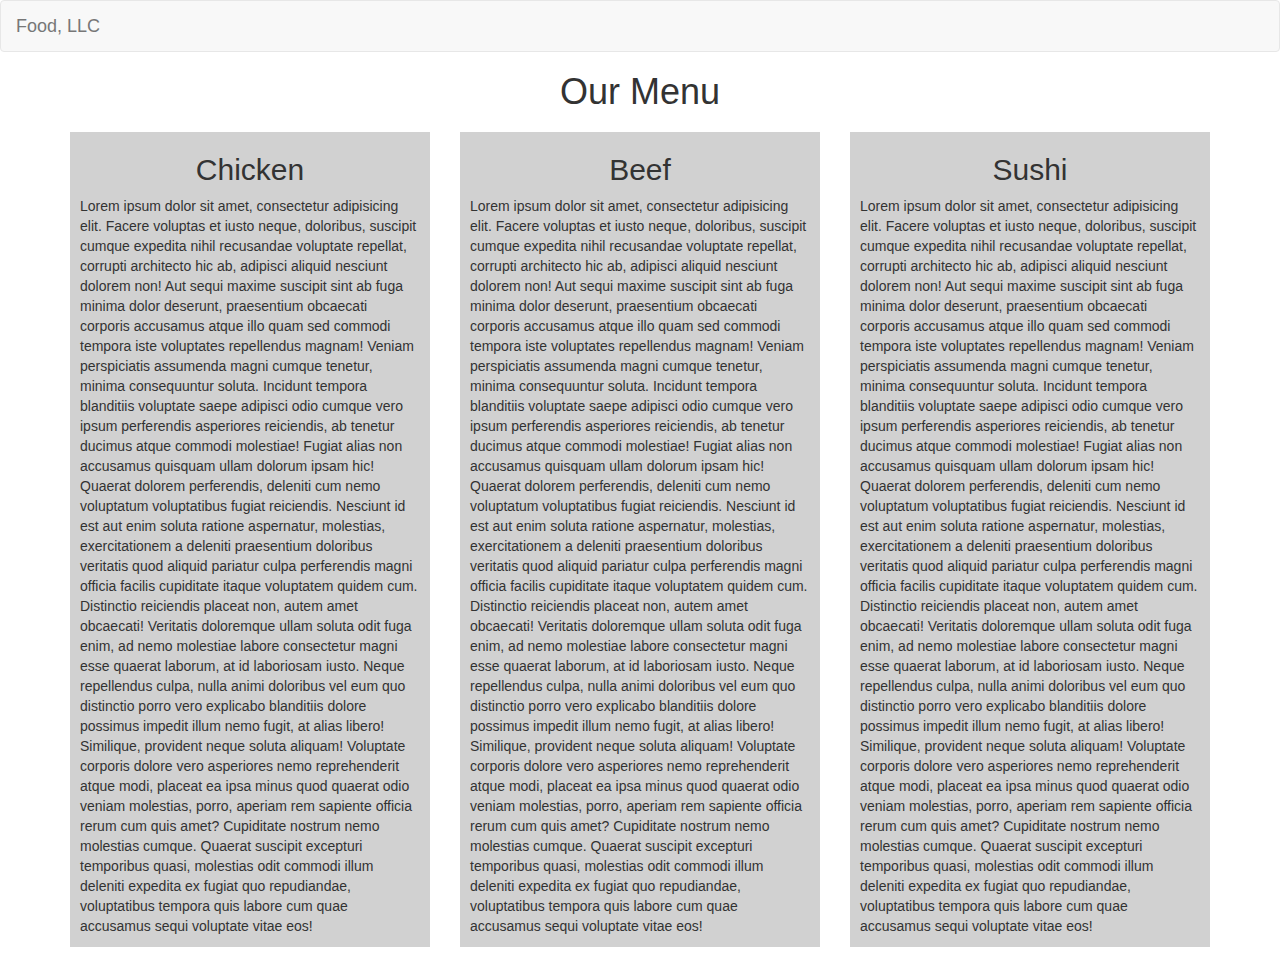
<file: index.html>
<!DOCTYPE html>
<html lang="en">
  <head>
    <meta charset="utf-8">
    <meta http-equiv="X-UA-Compatible" content="IE=edge">
    <meta name="viewport" content="width=device-width, initial-scale=1">
    <!-- The above 3 meta tags *must* come first in the head; any other head content must come *after* these tags -->
    <title>Module 3 solution</title>

    <!-- Bootstrap -->
    <link href="css/bootstrap.min.css" rel="stylesheet">
    <link rel="stylesheet" href="css/style.css">

    <!-- HTML5 shim and Respond.js for IE8 support of HTML5 elements and media queries -->
    <!-- WARNING: Respond.js doesn't work if you view the page via file:// -->
    <!--[if lt IE 9]>
      <script src="https://oss.maxcdn.com/html5shiv/3.7.2/html5shiv.min.js"></script>
      <script src="https://oss.maxcdn.com/respond/1.4.2/respond.min.js"></script>
    <![endif]-->
  </head>
  <body>
    
<div id="top"></div>
<nav id="nav" class="navbar navbar-default">
  <div class="container-fluid">
    <!-- Brand and toggle get grouped for better mobile display -->
    <div class="navbar-header">
      <button type="button" class="navbar-toggle collapsed" data-toggle="collapse" data-target="#bs-example-navbar-collapse-1" aria-expanded="false">
        <span class="sr-only">Toggle navigation</span>
        <span class="icon-bar"></span>
        <span class="icon-bar"></span>
        <span class="icon-bar"></span>
      </button>
      <a class="navbar-brand" href="#">Food, LLC</a>
    </div>
	<!-- Collect the nav links, forms, and other content for toggling -->
    <div class="collapse navbar-collapse" id="bs-example-navbar-collapse-1">
      <ul class="nav navbar-nav navbar-right hidden-lg hidden-md hidden-sm text-center">
        <li><a href="#chicken">Chicken</a></li>
        <li><a href="#beef">Beef</a></li>
        <li><a href="#sushi">Sushi</a></li>
      </ul>
    </div><!-- /.navbar-collapse -->
  </div><!-- /.container-fluid -->
</nav>
   
<div class="container">
	<h1 class="text-center">Our Menu</h1> 	
	
		<div class="row">
		<div class="col-lg-4 col-md-6">
		   <div id="chicken" class="section">
				<h2 class="chicken text-center">Chicken</h2>
				<p>Lorem ipsum dolor sit amet, consectetur adipisicing elit. Facere voluptas et iusto neque, doloribus, suscipit cumque expedita nihil recusandae voluptate repellat, corrupti architecto hic ab, adipisci aliquid nesciunt dolorem non! Aut sequi maxime suscipit sint ab fuga minima dolor deserunt, praesentium obcaecati corporis accusamus atque illo quam sed commodi tempora iste voluptates repellendus magnam! Veniam perspiciatis assumenda magni cumque tenetur, minima consequuntur soluta. Incidunt tempora blanditiis voluptate saepe adipisci odio cumque vero ipsum perferendis asperiores reiciendis, ab tenetur ducimus atque commodi molestiae! Fugiat alias non accusamus quisquam ullam dolorum ipsam hic! Quaerat dolorem perferendis, deleniti cum nemo voluptatum voluptatibus fugiat reiciendis. Nesciunt id est aut enim soluta ratione aspernatur, molestias, exercitationem a deleniti praesentium doloribus veritatis quod aliquid pariatur culpa perferendis magni officia facilis cupiditate itaque voluptatem quidem cum. Distinctio reiciendis placeat non, autem amet obcaecati! Veritatis doloremque ullam soluta odit fuga enim, ad nemo molestiae labore consectetur magni esse quaerat laborum, at id laboriosam iusto. Neque repellendus culpa, nulla animi doloribus vel eum quo distinctio porro vero explicabo blanditiis dolore possimus impedit illum nemo fugit, at alias libero! Similique, provident neque soluta aliquam! Voluptate corporis dolore vero asperiores nemo reprehenderit atque modi, placeat ea ipsa minus quod quaerat odio veniam molestias, porro, aperiam rem sapiente officia rerum cum quis amet? Cupiditate nostrum nemo molestias cumque. Quaerat suscipit excepturi temporibus quasi, molestias odit commodi illum deleniti expedita ex fugiat quo repudiandae, voluptatibus tempora quis labore cum quae accusamus sequi voluptate vitae eos!</p>
				<p class='hidden-lg hidden-md'><b>(End of Chicken section)</b><a  href="#top"> Back To Top</a></p>
			</div>
		</div>  
		<div class="col-lg-4 col-md-6">
		   <div id="beef" class="section">
			<h2 class="beef text-center">Beef</h2>
			<p>Lorem ipsum dolor sit amet, consectetur adipisicing elit. Facere voluptas et iusto neque, doloribus, suscipit cumque expedita nihil recusandae voluptate repellat, corrupti architecto hic ab, adipisci aliquid nesciunt dolorem non! Aut sequi maxime suscipit sint ab fuga minima dolor deserunt, praesentium obcaecati corporis accusamus atque illo quam sed commodi tempora iste voluptates repellendus magnam! Veniam perspiciatis assumenda magni cumque tenetur, minima consequuntur soluta. Incidunt tempora blanditiis voluptate saepe adipisci odio cumque vero ipsum perferendis asperiores reiciendis, ab tenetur ducimus atque commodi molestiae! Fugiat alias non accusamus quisquam ullam dolorum ipsam hic! Quaerat dolorem perferendis, deleniti cum nemo voluptatum voluptatibus fugiat reiciendis. Nesciunt id est aut enim soluta ratione aspernatur, molestias, exercitationem a deleniti praesentium doloribus veritatis quod aliquid pariatur culpa perferendis magni officia facilis cupiditate itaque voluptatem quidem cum. Distinctio reiciendis placeat non, autem amet obcaecati! Veritatis doloremque ullam soluta odit fuga enim, ad nemo molestiae labore consectetur magni esse quaerat laborum, at id laboriosam iusto. Neque repellendus culpa, nulla animi doloribus vel eum quo distinctio porro vero explicabo blanditiis dolore possimus impedit illum nemo fugit, at alias libero! Similique, provident neque soluta aliquam! Voluptate corporis dolore vero asperiores nemo reprehenderit atque modi, placeat ea ipsa minus quod quaerat odio veniam molestias, porro, aperiam rem sapiente officia rerum cum quis amet? Cupiditate nostrum nemo molestias cumque. Quaerat suscipit excepturi temporibus quasi, molestias odit commodi illum deleniti expedita ex fugiat quo repudiandae, voluptatibus tempora quis labore cum quae accusamus sequi voluptate vitae eos!</p>
			   <p class='hidden-lg hidden-md'><b>(End of Beef section)</b><a  href="#top"> Back To Top</a></p>
			</div>
		</div>
		<div class="col-lg-4 col-md-12">
			<div  id="sushi" class="section">
			<h2 class="sushi text-center">Sushi</h2>
			<p>Lorem ipsum dolor sit amet, consectetur adipisicing elit. Facere voluptas et iusto neque, doloribus, suscipit cumque expedita nihil recusandae voluptate repellat, corrupti architecto hic ab, adipisci aliquid nesciunt dolorem non! Aut sequi maxime suscipit sint ab fuga minima dolor deserunt, praesentium obcaecati corporis accusamus atque illo quam sed commodi tempora iste voluptates repellendus magnam! Veniam perspiciatis assumenda magni cumque tenetur, minima consequuntur soluta. Incidunt tempora blanditiis voluptate saepe adipisci odio cumque vero ipsum perferendis asperiores reiciendis, ab tenetur ducimus atque commodi molestiae! Fugiat alias non accusamus quisquam ullam dolorum ipsam hic! Quaerat dolorem perferendis, deleniti cum nemo voluptatum voluptatibus fugiat reiciendis. Nesciunt id est aut enim soluta ratione aspernatur, molestias, exercitationem a deleniti praesentium doloribus veritatis quod aliquid pariatur culpa perferendis magni officia facilis cupiditate itaque voluptatem quidem cum. Distinctio reiciendis placeat non, autem amet obcaecati! Veritatis doloremque ullam soluta odit fuga enim, ad nemo molestiae labore consectetur magni esse quaerat laborum, at id laboriosam iusto. Neque repellendus culpa, nulla animi doloribus vel eum quo distinctio porro vero explicabo blanditiis dolore possimus impedit illum nemo fugit, at alias libero! Similique, provident neque soluta aliquam! Voluptate corporis dolore vero asperiores nemo reprehenderit atque modi, placeat ea ipsa minus quod quaerat odio veniam molestias, porro, aperiam rem sapiente officia rerum cum quis amet? Cupiditate nostrum nemo molestias cumque. Quaerat suscipit excepturi temporibus quasi, molestias odit commodi illum deleniti expedita ex fugiat quo repudiandae, voluptatibus tempora quis labore cum quae accusamus sequi voluptate vitae eos!</p>
				<p class='hidden-lg hidden-md'><b>(End of Sushi section)</b><a href="#top"> Back To Top</a></p>
			</div>
		</div>			
	</div>
</div>

   
    <!-- jQuery (necessary for Bootstrap's JavaScript plugins) -->
    <script src="https://ajax.googleapis.com/ajax/libs/jquery/1.11.3/jquery.min.js"></script>
    <!-- Include all compiled plugins (below), or include individual files as needed -->
    <script src="js/bootstrap.min.js"></script>
  </body>
</html>
</file>
<file: css/style.css>
* {
	box-sizing: border-box;
}

body {
	font-family: sans-serif;
}

h1 {
	margin-top: 0;
	margin-bottom: 20px;
}


div.section{
	background-color: #d1d1d1;
	padding: 1px 10px;
	margin-bottom: 30px;
}
#top {
	position: absolute;
}
</file>
